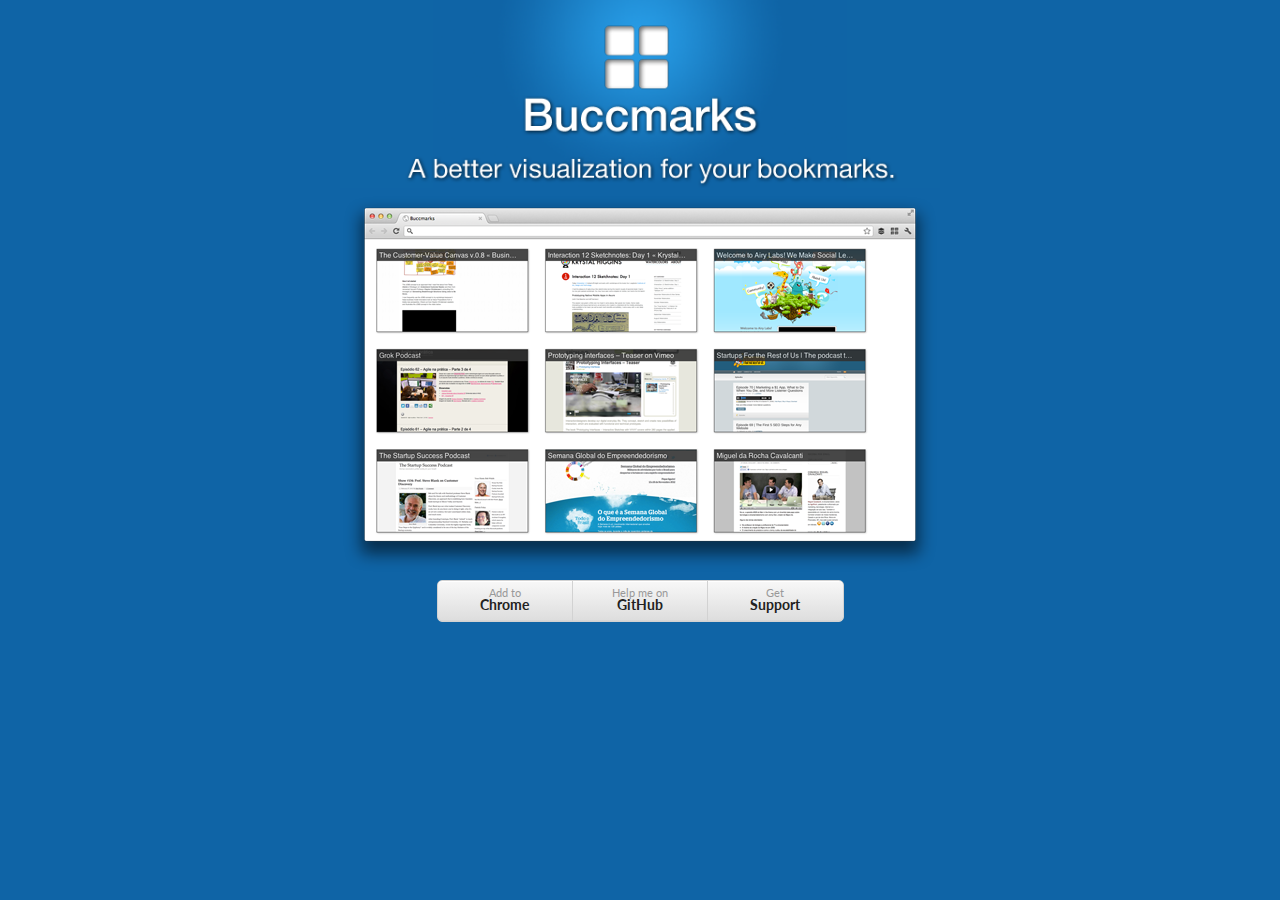
<file: index.html>
<!doctype html>
<html>
  <head>
    <meta charset="utf-8">
    <meta http-equiv="X-UA-Compatible" content="chrome=1">
    <title>Buccmarks by brunobuccolo</title>
    
    <link rel="stylesheet" href="stylesheets/styles.css">
    <link rel="stylesheet" href="stylesheets/pygment_trac.css">
    <meta name="viewport" content="width=device-width, initial-scale=1, user-scalable=no">
    <!--[if lt IE 9]>
    <script src="//html5shiv.googlecode.com/svn/trunk/html5.js"></script>
    <![endif]-->
  </head>
  <body>
    <div class="wrapper">
      <header>
        <img src="Buccmarks-SmallTile.png"/>
        <img src="bucc-600.png"/>
        <ul>
          <li><a href="https://chrome.google.com/webstore/detail/inflbfodioefocleddcnppbbknefckeb">Add to <strong>Chrome</strong></a></li>
          <li><a href="https://github.com/brunobuccolo/buccmarks">Help me on <strong>GitHub</strong></a></li>
          <li><a href="#" onClick="UserVoice.showPopupWidget();">Get <strong>Support</strong></a></li>
        </ul>
      </header>
      
    <script src="javascripts/scale.fix.js"></script>
              <script type="text/javascript">
            var gaJsHost = (("https:" == document.location.protocol) ? "https://ssl." : "http://www.");
            document.write(unescape("%3Cscript src='" + gaJsHost + "google-analytics.com/ga.js' type='text/javascript'%3E%3C/script%3E"));
          </script>
          <script type="text/javascript">
            try {
              var pageTracker = _gat._getTracker("UA-11641523-4");
            pageTracker._trackPageview();
            } catch(err) {}
          </script>
  <script type="text/javascript">
    var uvOptions = {};
    (function() {
      var uv = document.createElement('script'); uv.type = 'text/javascript'; uv.async = true;
      uv.src = ('https:' == document.location.protocol ? 'https://' : 'http://') + 'widget.uservoice.com/YaYDn9mOq6IMqQcNpdW6g.js';
      var s = document.getElementsByTagName('script')[0]; s.parentNode.insertBefore(uv, s);
    })();
  </script>
  </body>
</html>
</file>
<file: stylesheets/styles.css>
@import url(https://fonts.googleapis.com/css?family=Lato:300italic,700italic,300,700);

body {
  font:14px/1.5 Lato, "Helvetica Neue", Helvetica, Arial, sans-serif;
  color:white;
  font-weight:300;
  background: rgba(15, 100, 166, 1);
  padding: 0px;
  margin: 0px;
}

h1, h2, h3, h4, h5, h6 {
  text-shadow: 1px 1px 3px black;
  margin:0 0 20px;
}

p, ul, ol, table, pre, dl {
  margin:0 0 20px;
}

h1, h2, h3 {
  line-height:1.1;
}

h1 {
  font-size:28px;
}

a {
  color:#39c;
  font-weight:400;
  text-decoration:none;
}

a small {
  font-size:11px;
  color:#777;
  margin-top:-0.6em;
  display:block;
}

.wrapper {
  width:600px;
  margin:0 auto;
}

blockquote {
  border-left:1px solid #e5e5e5;
  margin:0;
  padding:0 0 0 20px;
  font-style:italic;
}

code, pre {
  font-family:Monaco, Bitstream Vera Sans Mono, Lucida Console, Terminal;
  color:#333;
  font-size:12px;
}

pre {
  padding:8px 15px;
  background: #f8f8f8;  
  border-radius:5px;
  border:1px solid #e5e5e5;
  overflow-x: auto;
}

table {
  width:100%;
  border-collapse:collapse;
}

th, td {
  text-align:left;
  padding:5px 10px;
  border-bottom:1px solid #e5e5e5;
}

dt {
  color:#444;
  font-weight:700;
}

th {
  color:#444;
}

img {
  max-width:100%;
}

header {
  width:600px;
  float:left;
}

header ul {
  list-style:none;
  height:40px;
  
  padding:0;
  
  background: #eee;
  background: -moz-linear-gradient(top, #f8f8f8 0%, #dddddd 100%);
  background: -webkit-gradient(linear, left top, left bottom, color-stop(0%,#f8f8f8), color-stop(100%,#dddddd));
  background: -webkit-linear-gradient(top, #f8f8f8 0%,#dddddd 100%);
  background: -o-linear-gradient(top, #f8f8f8 0%,#dddddd 100%);
  background: -ms-linear-gradient(top, #f8f8f8 0%,#dddddd 100%);
  background: linear-gradient(top, #f8f8f8 0%,#dddddd 100%);
  
  border-radius:5px;
  border:1px solid #d2d2d2;
  box-shadow:inset #fff 0 1px 0, inset rgba(0,0,0,0.03) 0 -1px 0;
  width:405px;
  margin: 0 auto;

}

header li {
  width:134px;
  float:left;
  border-right:1px solid #d2d2d2;
  height:40px;
}

header ul a {
  line-height:1;
  font-size:11px;
  color:#999;
  display:block;
  text-align:center;
  padding-top:6px;
  height:40px;
}

strong {
  color:#222;
  font-weight:700;
}

header ul li + li + li {
  border-right:none;
}

header ul a strong {
  font-size:14px;
  display:block;
  color:#222;
}

section {
  width:500px;
  float:right;
  padding-bottom:50px;
}

small {
  font-size:11px;
}

hr {
  border:0;
  background:#e5e5e5;
  height:1px;
  margin:0 0 20px;
}

footer {
  width:270px;
  float:left;
  position:fixed;
  bottom:50px;
}

@media print, screen and (max-width: 960px) {
  
  div.wrapper {
    width:auto;
    margin:0;
  }
  
  header, section, footer {
    float:none;
    position:static;
    width:auto;
  }
  
  header {
    padding-right:320px;
  }
  
  section {
    border:1px solid #e5e5e5;
    border-width:1px 0;
    padding:20px 0;
    margin:0 0 20px;
  }
  
  header a small {
    display:inline;
  }
  
  header ul {
    position:absolute;
    right:50px;
    top:52px;
  }
}

@media print, screen and (max-width: 720px) {
  body {
    word-wrap:break-word;
  }
  
  header {
    padding:0;
  }
  
  header ul, header p.view {
    position:static;
  }
  
  pre, code {
    word-wrap:normal;
  }
}

@media print, screen and (max-width: 480px) {
  body {
    padding:15px;
  }
  
  header ul {
    display:none;
  }
}

@media print {
  body {
    padding:0.4in;
    font-size:12pt;
    color:#444;
  }
}
</file>
<file: stylesheets/pygment_trac.css>
.highlight  { background: #ffffff; }
.highlight .c { color: #999988; font-style: italic } /* Comment */
.highlight .err { color: #a61717; background-color: #e3d2d2 } /* Error */
.highlight .k { font-weight: bold } /* Keyword */
.highlight .o { font-weight: bold } /* Operator */
.highlight .cm { color: #999988; font-style: italic } /* Comment.Multiline */
.highlight .cp { color: #999999; font-weight: bold } /* Comment.Preproc */
.highlight .c1 { color: #999988; font-style: italic } /* Comment.Single */
.highlight .cs { color: #999999; font-weight: bold; font-style: italic } /* Comment.Special */
.highlight .gd { color: #000000; background-color: #ffdddd } /* Generic.Deleted */
.highlight .gd .x { color: #000000; background-color: #ffaaaa } /* Generic.Deleted.Specific */
.highlight .ge { font-style: italic } /* Generic.Emph */
.highlight .gr { color: #aa0000 } /* Generic.Error */
.highlight .gh { color: #999999 } /* Generic.Heading */
.highlight .gi { color: #000000; background-color: #ddffdd } /* Generic.Inserted */
.highlight .gi .x { color: #000000; background-color: #aaffaa } /* Generic.Inserted.Specific */
.highlight .go { color: #888888 } /* Generic.Output */
.highlight .gp { color: #555555 } /* Generic.Prompt */
.highlight .gs { font-weight: bold } /* Generic.Strong */
.highlight .gu { color: #800080; font-weight: bold; } /* Generic.Subheading */
.highlight .gt { color: #aa0000 } /* Generic.Traceback */
.highlight .kc { font-weight: bold } /* Keyword.Constant */
.highlight .kd { font-weight: bold } /* Keyword.Declaration */
.highlight .kn { font-weight: bold } /* Keyword.Namespace */
.highlight .kp { font-weight: bold } /* Keyword.Pseudo */
.highlight .kr { font-weight: bold } /* Keyword.Reserved */
.highlight .kt { color: #445588; font-weight: bold } /* Keyword.Type */
.highlight .m { color: #009999 } /* Literal.Number */
.highlight .s { color: #d14 } /* Literal.String */
.highlight .na { color: #008080 } /* Name.Attribute */
.highlight .nb { color: #0086B3 } /* Name.Builtin */
.highlight .nc { color: #445588; font-weight: bold } /* Name.Class */
.highlight .no { color: #008080 } /* Name.Constant */
.highlight .ni { color: #800080 } /* Name.Entity */
.highlight .ne { color: #990000; font-weight: bold } /* Name.Exception */
.highlight .nf { color: #990000; font-weight: bold } /* Name.Function */
.highlight .nn { color: #555555 } /* Name.Namespace */
.highlight .nt { color: #000080 } /* Name.Tag */
.highlight .nv { color: #008080 } /* Name.Variable */
.highlight .ow { font-weight: bold } /* Operator.Word */
.highlight .w { color: #bbbbbb } /* Text.Whitespace */
.highlight .mf { color: #009999 } /* Literal.Number.Float */
.highlight .mh { color: #009999 } /* Literal.Number.Hex */
.highlight .mi { color: #009999 } /* Literal.Number.Integer */
.highlight .mo { color: #009999 } /* Literal.Number.Oct */
.highlight .sb { color: #d14 } /* Literal.String.Backtick */
.highlight .sc { color: #d14 } /* Literal.String.Char */
.highlight .sd { color: #d14 } /* Literal.String.Doc */
.highlight .s2 { color: #d14 } /* Literal.String.Double */
.highlight .se { color: #d14 } /* Literal.String.Escape */
.highlight .sh { color: #d14 } /* Literal.String.Heredoc */
.highlight .si { color: #d14 } /* Literal.String.Interpol */
.highlight .sx { color: #d14 } /* Literal.String.Other */
.highlight .sr { color: #009926 } /* Literal.String.Regex */
.highlight .s1 { color: #d14 } /* Literal.String.Single */
.highlight .ss { color: #990073 } /* Literal.String.Symbol */
.highlight .bp { color: #999999 } /* Name.Builtin.Pseudo */
.highlight .vc { color: #008080 } /* Name.Variable.Class */
.highlight .vg { color: #008080 } /* Name.Variable.Global */
.highlight .vi { color: #008080 } /* Name.Variable.Instance */
.highlight .il { color: #009999 } /* Literal.Number.Integer.Long */

.type-csharp .highlight .k { color: #0000FF }
.type-csharp .highlight .kt { color: #0000FF }
.type-csharp .highlight .nf { color: #000000; font-weight: normal }
.type-csharp .highlight .nc { color: #2B91AF }
.type-csharp .highlight .nn { color: #000000 }
.type-csharp .highlight .s { color: #A31515 }
.type-csharp .highlight .sc { color: #A31515 }
</file>
